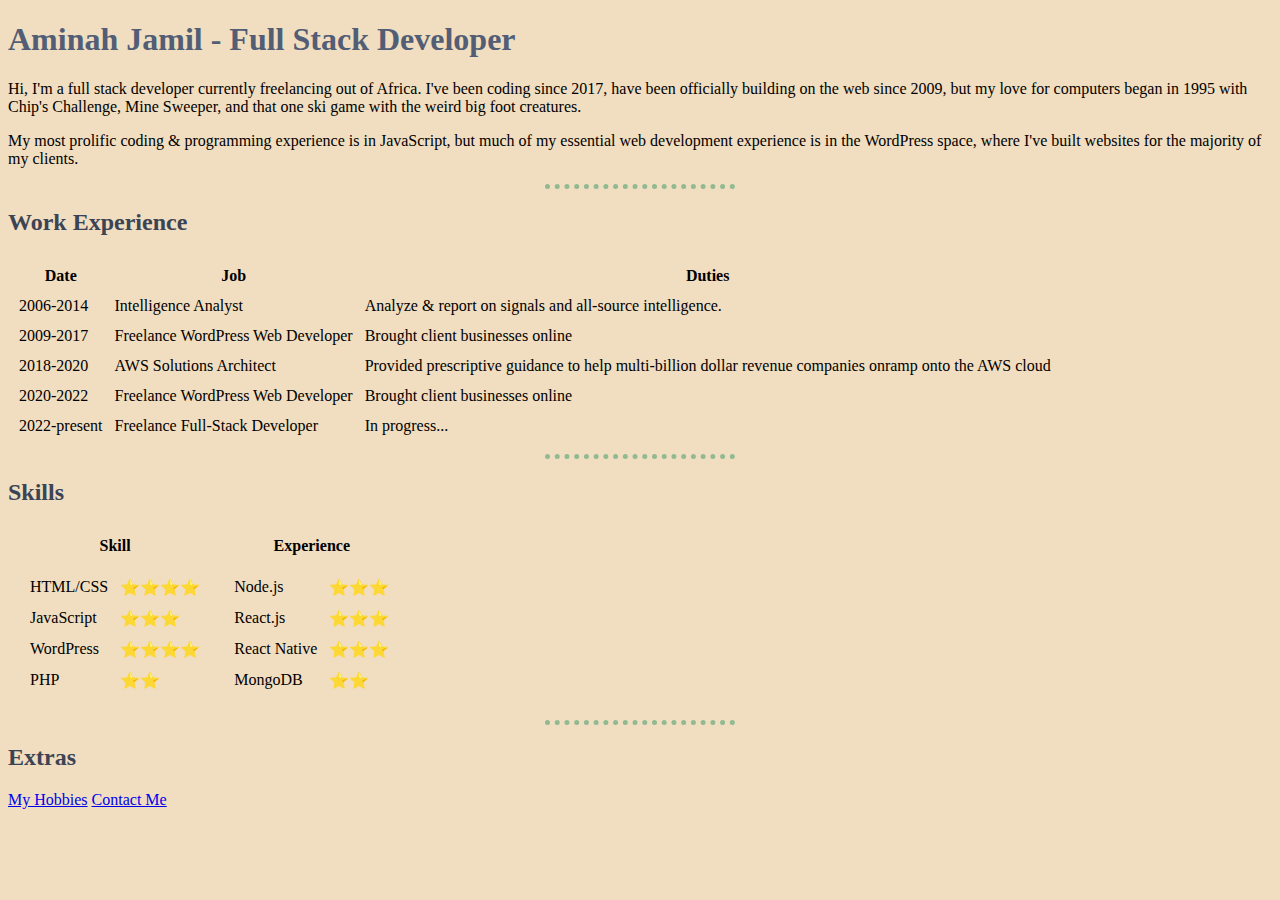
<file: index.html>
<!DOCTYPE html>
<html>
  <head>
    <meta charset="utf-8">
    <title>Aminah's Portfolio</title>
    <link rel="stylesheet" href="css/styles.css">
  </head>
  <body>
    <h1>Aminah Jamil - Full Stack Developer</h1>
    <p>Hi, I'm a full stack developer currently freelancing out of Africa. I've been coding since 2017, have been officially building on the web since 2009, but my love for computers began in 1995 with Chip's Challenge, Mine Sweeper, and that one ski game with the weird big foot creatures.</p>
    <p>My most prolific coding &amp; programming experience is in JavaScript, but much of my essential web development experience is in the WordPress space, where I've built websites for the majority of my clients.</p>
    <hr>
    <h2>Work Experience</h2>
    <table cellspacing="10">
      <thead>
        <tr>
          <th>Date</th>
          <th>Job</th>
          <th>Duties</th>
        </tr>
      </thead>
      <tbody>
        <tr>
          <td>2006-2014</td>
          <td>Intelligence Analyst</td>
          <td>Analyze &amp; report on signals and all-source intelligence.</td>
        </tr>
        <tr>
          <td>2009-2017</td>
          <td>Freelance WordPress Web Developer</td>
          <td>Brought client businesses online</td>
        </tr>
        <tr>
          <td>2018-2020</td>
          <td>AWS Solutions Architect</td>
          <td>Provided prescriptive guidance to help multi-billion dollar revenue companies onramp onto the AWS cloud</td>
        </tr>
        <tr>
          <td>2020-2022</td>
          <td>Freelance WordPress Web Developer</td>
          <td>Brought client businesses online</td>
        </tr>
        <tr>
          <td>2022-present</td>
          <td>Freelance Full-Stack Developer</td>
          <td>In progress...</td>
        </tr>
      </tbody>
    </table>
    <hr>
    <h2>Skills</h2>

    <table cellspacing="10">
      <thead>
        <tr>
          <th>Skill</th>
          <th>Experience</th>
        </tr>
      </thead>
      <tbody>

        <tr>
          <td>
            <table cellspacing="10">
              <tr>
                <td>HTML/CSS</td>
                <td>⭐️⭐️⭐️⭐️</td>
              </tr>
              <tr>
                <td>JavaScript</td>
                <td>⭐️⭐️⭐️</td>
              </tr>
              <tr>
                <td>WordPress</td>
                <td>⭐️⭐️⭐️⭐️</td>
              </tr>
              <tr>
                <td>PHP</td>
                <td>⭐️⭐️</td>
              </tr>
            </table>
          </td>
          <td>
            <table cellspacing="10">
              <tr>
                <td>Node.js</td>
                <td>⭐️⭐️⭐️</td>
              </tr>
              <tr>
                <td>React.js</td>
                <td>⭐️⭐️⭐️</td>
              </tr>
              <tr>
                <td>React Native</td>
                <td>⭐️⭐️⭐️</td>
              </tr>
              <tr>
                <td>MongoDB</td>
                <td>⭐️⭐️</td>
              </tr>
            </table>
          </td>
        </tr>
      </tbody>
    </table>
    <hr>
    <h2>Extras</h2>
    <p><a href="#">My Hobbies</a> <a href="contact-me.html">Contact Me</a></p>
  </body>
</html>
</file>
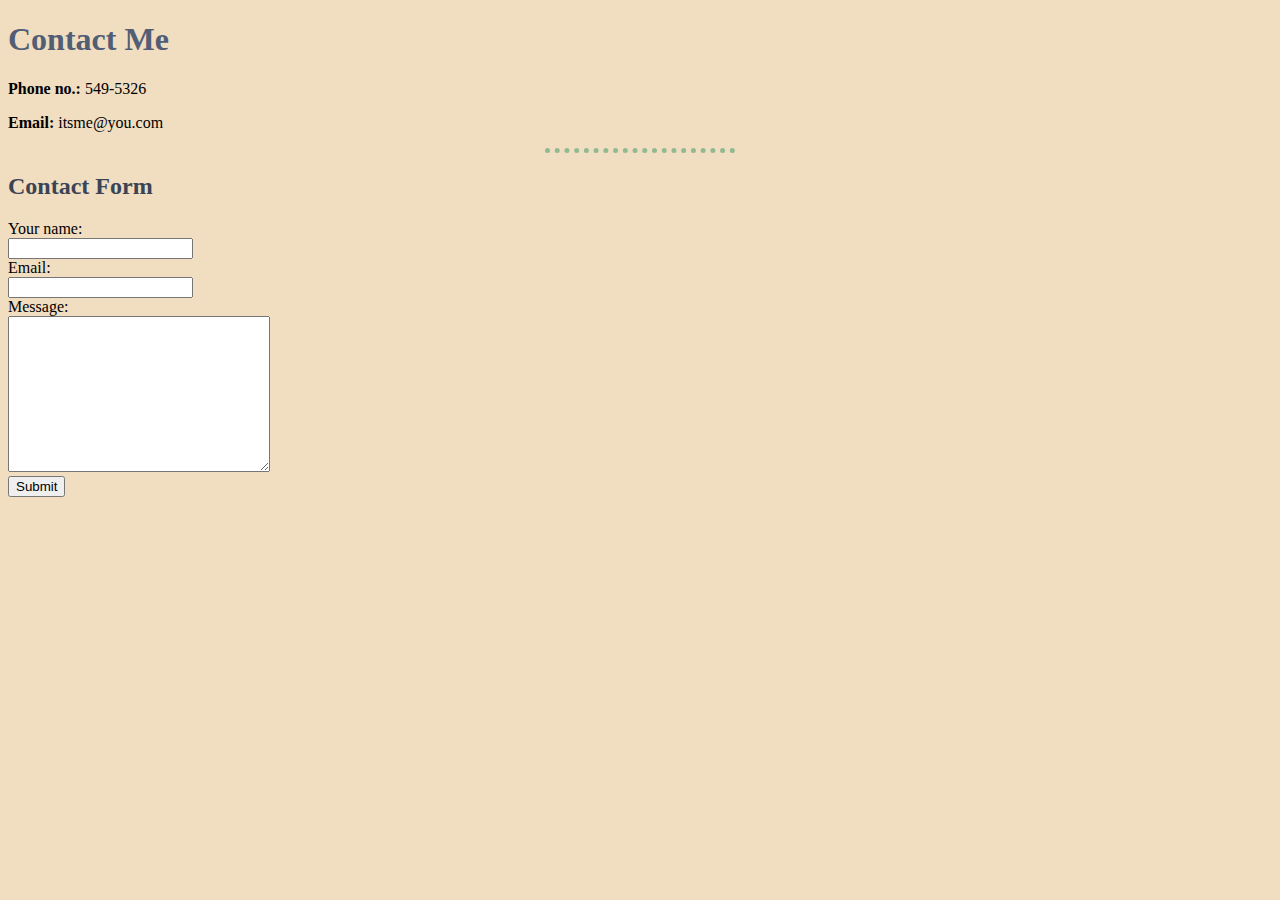
<file: contact-me.html>
<!DOCTYPE html>
<html>
  <head>
    <link rel="stylesheet" href="css/styles.css">
  </head>
  <body>
    <h1>Contact Me</h1>
    <p><strong>Phone no.:</strong> 549-5326</p>
    <p><strong>Email:</strong> itsme@you.com</p>
    <hr>
    <h2>Contact Form</h2>
    <form class="" action="mailto:hello@aminah.io" method="post" enctype="text/plain">
      <label>Your name:</label><br>
      <input type="text" name="name" value="" /><br>
      <label>Email:</label><br>
      <input type="email" name="email"><br>
      <label>Message:</label><br>
      <textarea name="message" rows="10" cols="30"></textarea><br>
      <input type="submit" />
    </form>
  </body>
</html>
</file>
<file: css/styles.css>
body {
  background-color: #F1DDBF;
}
hr {
  border-style: dotted none none;
  width: 15%;
  border-color: #92BA92;
  border-width: 5px;
}

h1 {
  color: #525E75;
}

h2 {
  color: #3b4455;
}

h3 {
  color: #78938A;
}
</file>
